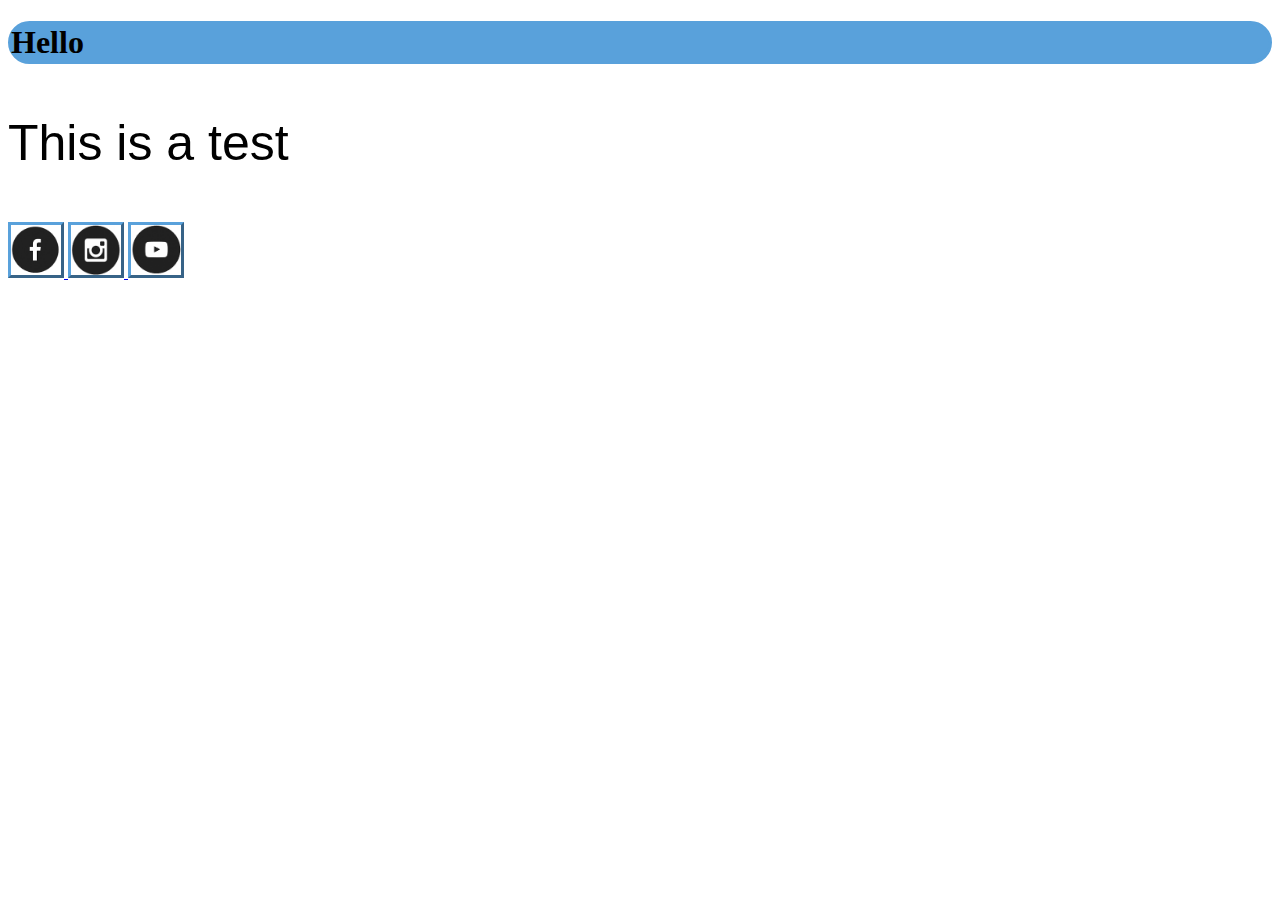
<file: index.html>
<!DOCTYPE html>
<html lang='en'>
    <head> 
        <title> Testing </title>
        <link rel='stylesheet'href='style.css'>
    </head>
    <body>
        <h1> Hello </h1>
        <p> This is a test </p>
        <a href='https://www.facebook.com/'target='_blank'>
            <img src='Icons/fb.png' alt='facebook' width='50' height='50'>
        </a>
        <a href='https://www.instagram.com/'target='_blank'>
            <img src='Icons/insta.png' alt='instagram' width='50' height='50'>
        </a>
        <a href='https://www.youtube.com/'target='_blank'>
            <img src='Icons/youtube.png' alt='youtube' width='50' height='50'>
        </a>
    </body>
</html>
</file>
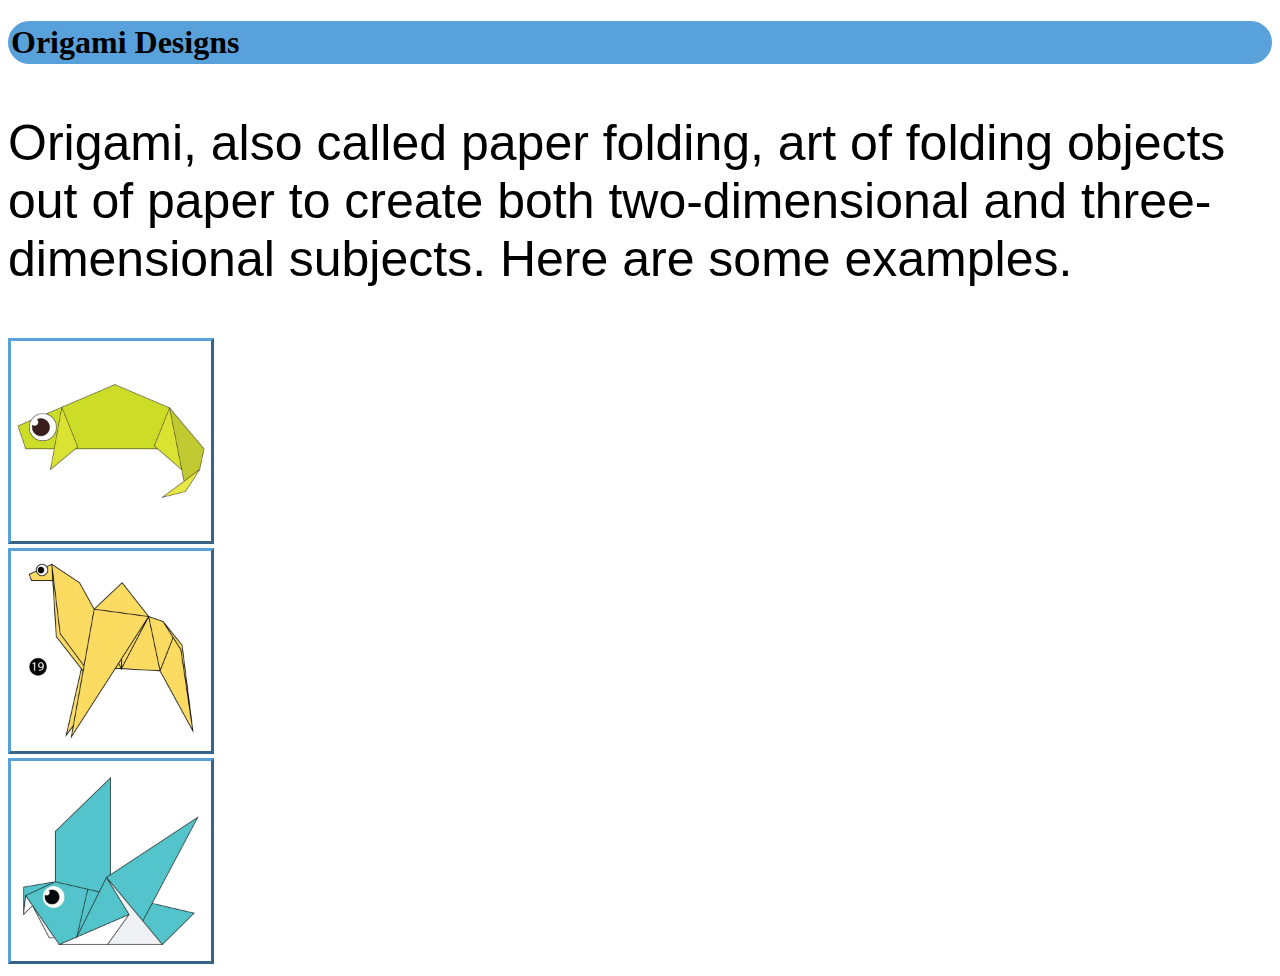
<file: homework.html>
<!DOCTYPE html>
<html lang='en'>
    <head> 
        <title> Origami Designs </title>
        <link rel='stylesheet'href='style.css'>
    </head>

    <body>
        <h1> Origami Designs </h1>
        <p> Origami, also called paper folding, art of folding objects out of paper to create both two-dimensional and three-dimensional subjects. Here are some examples.</p>

        <a href='http://origami.me/chameleon/'>
            <img src='Icons/chameleon.png' alt='Chameleon' width='200' height='200'>
        </a>
        <br>
        <a href='http://origami.me/camel/'>
            <img src='Icons/camel.png' alt='Camel' width='200' height='200'>
        </a>
        <br>
        <a href='http://origami.me/pigeon/'>
            <img src='Icons/pigeon.png' alt='Pigeon' width='200' height='200'>
        </a>
    </body>
</html>
</file>
<file: style.css>
h1 {
    background-color: rgb(89, 161, 219);
    border-color:rgb(89, 161, 219);
    border-style: solid;
    border-radius: 25px;
}

p {
    font: 15px Arial, sans-serif;
    font-size: 50px;
}

img {
    border-color: rgb(89, 161, 219);
    border-style: outset;
}
</file>
